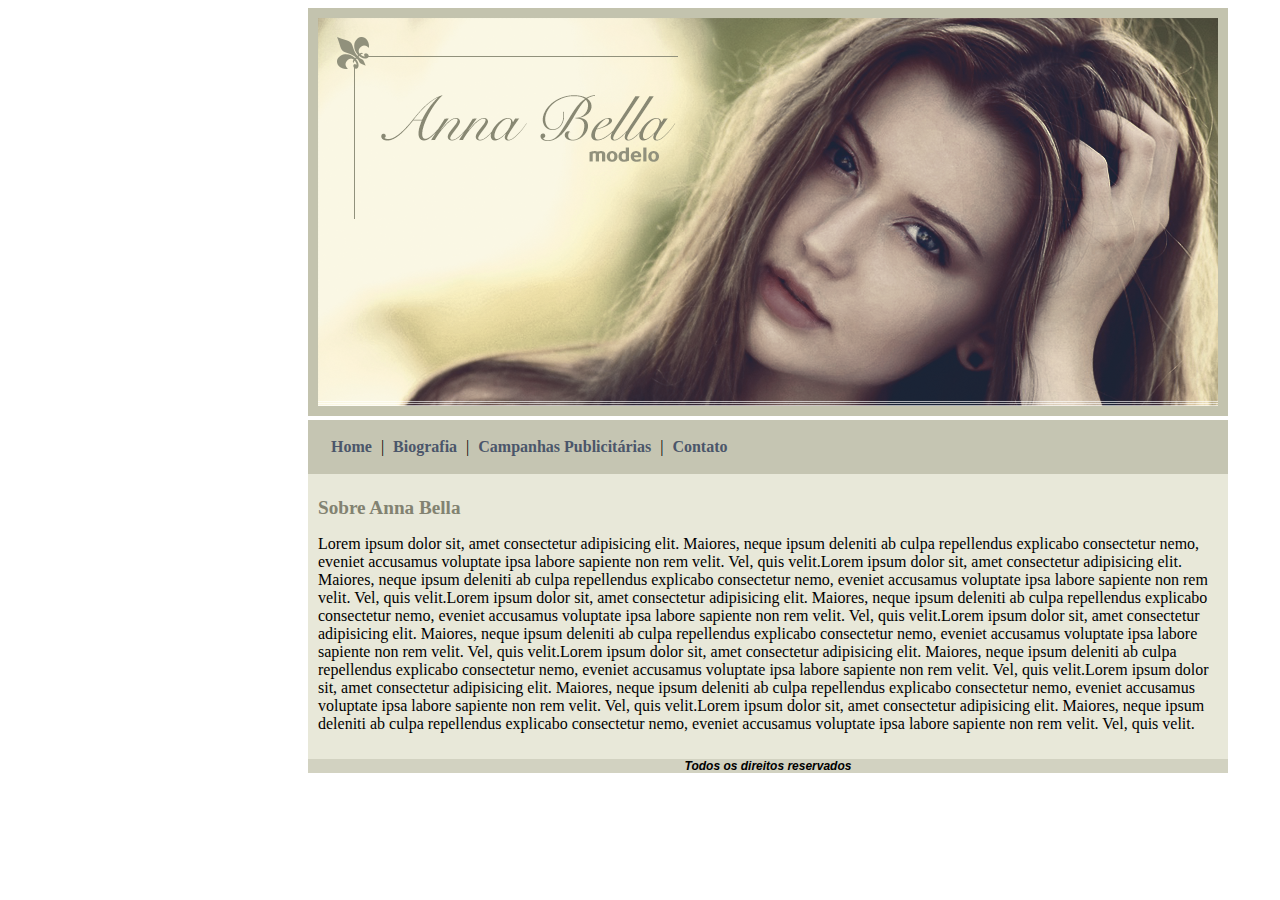
<file: exercicios/Projeto-Anna-Bella/index.html>
<!DOCTYPE html>
<html lang="pt-br">
<head>
    <meta charset="UTF-8">
    <meta http-equiv="X-UA-Compatible" content="IE=edge">
    <meta name="viewport" content="width=device-width, initial-scale=1.0">
    <title>Projeto-Anna-Bella</title>
    <link rel="stylesheet" href="style.css">
</head>
<body>
	<div id="principal">
	<header>
		<img src="imagens/capa.png">
	</header>
	<nav>
		<a href="index.html">Home</a> |
		<a href="biografia.html">Biografia</a> |
		<a href="campanha.html">Campanhas Publicitárias</a> |
		<a href="contato.html">Contato</a>
	</nav>
	<div class="conteudo">
		<h1>Sobre Anna Bella</h1>
	
		<p>Lorem ipsum dolor sit, amet consectetur adipisicing elit. Maiores, neque ipsum deleniti ab culpa repellendus explicabo consectetur nemo, eveniet accusamus voluptate ipsa labore sapiente non rem velit. Vel, quis velit.Lorem ipsum dolor sit, amet consectetur adipisicing elit. Maiores, neque ipsum deleniti ab culpa repellendus explicabo consectetur nemo, eveniet accusamus voluptate ipsa labore sapiente non rem velit. Vel, quis velit.Lorem ipsum dolor sit, amet consectetur adipisicing elit. Maiores, neque ipsum deleniti ab culpa repellendus explicabo consectetur nemo, eveniet accusamus voluptate ipsa labore sapiente non rem velit. Vel, quis velit.Lorem ipsum dolor sit, amet consectetur adipisicing elit. Maiores, neque ipsum deleniti ab culpa repellendus explicabo consectetur nemo, eveniet accusamus voluptate ipsa labore sapiente non rem velit. Vel, quis velit.Lorem ipsum dolor sit, amet consectetur adipisicing elit. Maiores, neque ipsum deleniti ab culpa repellendus explicabo consectetur nemo, eveniet accusamus voluptate ipsa labore sapiente non rem velit. Vel, quis velit.Lorem ipsum dolor sit, amet consectetur adipisicing elit. Maiores, neque ipsum deleniti ab culpa repellendus explicabo consectetur nemo, eveniet accusamus voluptate ipsa labore sapiente non rem velit. Vel, quis velit.Lorem ipsum dolor sit, amet consectetur adipisicing elit. Maiores, neque ipsum deleniti ab culpa repellendus explicabo consectetur nemo, eveniet accusamus voluptate ipsa labore sapiente non rem velit. Vel, quis velit.<p>
	</div>
	<footer>Todos os direitos reservados</footer>
	</div>
</body>
</html>
</file>
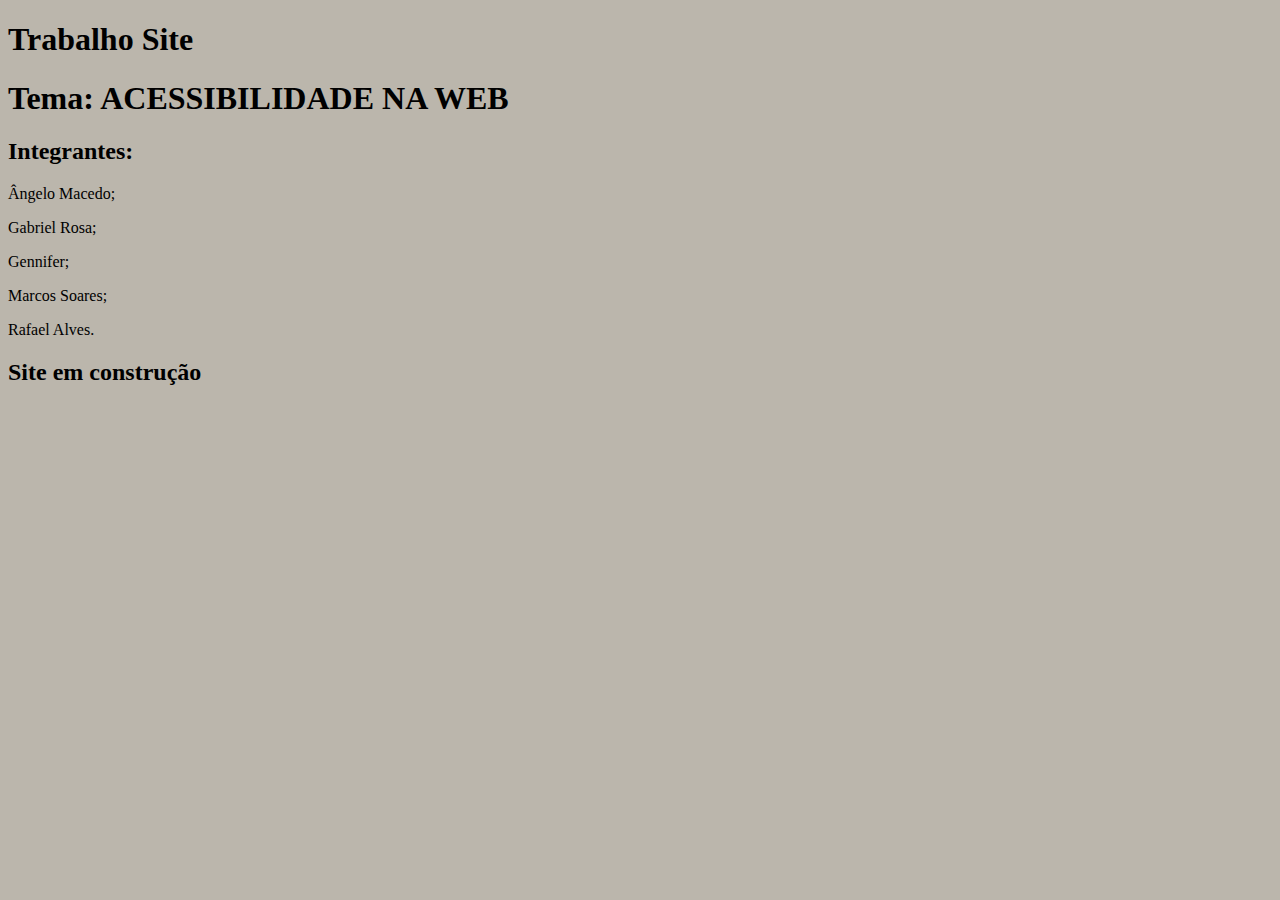
<file: exercicios/site-trabalho/index.html>
<!DOCTYPE html>
<html lang="pt-br">
<head>
    <meta charset="UTF-8">
    <meta http-equiv="X-UA-Compatible" content="IE=edge">
    <meta name="viewport" content="width=device-width, initial-scale=1.0">
    <title>Trabalho-em-Grupo</title>
    <link rel="shortcut icon" href="imagens/d239df974974845ff3b682543d6f641614aff345.png" type="image/x-icon">
    <link rel="stylesheet" href="style.css">
</head>
<body>
    <h1>Trabalho Site </h1>
    <h1>Tema: ACESSIBILIDADE NA WEB</h1>
    <h2>Integrantes:</h2>
    <p><li>Ângelo Macedo;</li></p>
    <p><li>Gabriel Rosa;</li></p>
    <p><li>Gennifer;</li></p>
    <p><li>Marcos Soares;</li></p>
    <p><li>Rafael Alves.</li></p>
    <h2>Site em construção</h2>
    
</body>
</html>
</file>
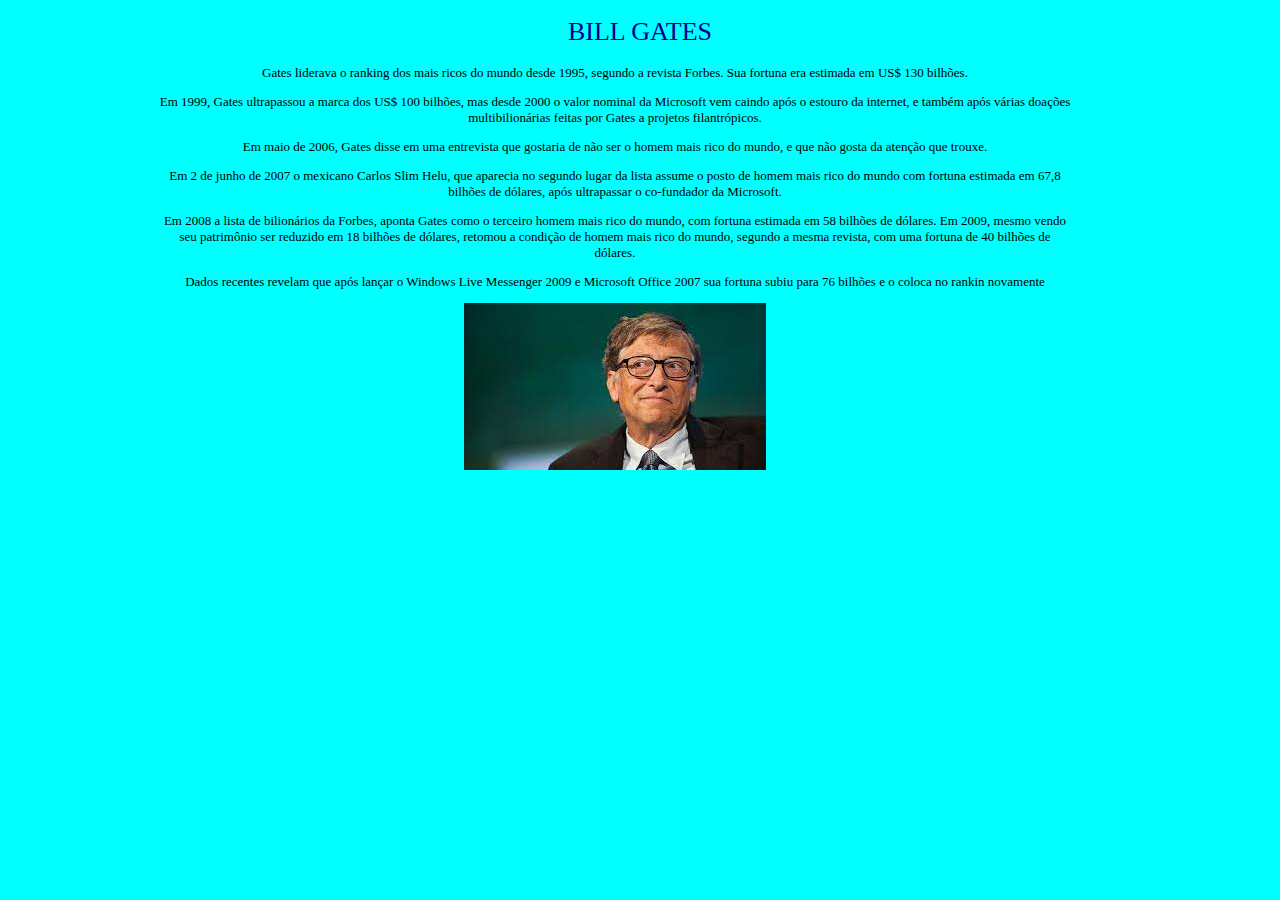
<file: exercicios/bill.html>
<!DOCTYPE html>
<html lang="pt-br">
<head>
    <meta charset="UTF-8">
    <meta http-equiv="X-UA-Compatible" content="IE=edge">
    <meta name="viewport" content="width=device-width, initial-scale=1.0">
    <title>Bill Gates</title>
    <style>
        h1 {
            font: 26px solid darkblue arial ;
            text-align: center;
            color: darkblue;
            
        }

        p {
            font: 13px solid black arial;
            padding-inline: 200px;
            text-align: center;
            padding-left: 150px;
        }
        body {
            background-color: aqua;
        }
        
    </style>
</head>
<body>
    <h1>BILL GATES</h1>
    <p>Gates liderava o ranking dos mais ricos do mundo desde 1995, segundo a revista Forbes. Sua fortuna era estimada em US$ 130 bilhões.</p>
    <p>Em 1999, Gates ultrapassou a marca dos US$ 100 bilhões, mas desde 2000 o valor nominal da Microsoft vem caindo após o estouro da internet, e também após várias doações multibilionárias feitas por Gates a projetos filantrópicos.</p>
    <p>Em maio de 2006, Gates disse em uma entrevista que gostaria de não ser o homem mais rico do mundo, e que não gosta da atenção que trouxe.</p>
    <p>Em 2 de junho de 2007 o mexicano Carlos Slim Helu, que aparecia no segundo lugar da lista assume o posto de homem mais rico do mundo com fortuna estimada em 67,8 bilhões de dólares, após ultrapassar o co-fundador da Microsoft.</p>
    <p>Em 2008 a lista de bilionários da Forbes, aponta Gates como o terceiro homem mais rico do mundo, com fortuna estimada em 58 bilhões de dólares. Em 2009, mesmo vendo seu patrimônio ser reduzido em 18 bilhões de dólares, retomou a condição de homem mais rico do mundo, segundo a mesma revista, com uma fortuna de 40 bilhões de dólares.</p>
    <p></p>
    <p>Dados recentes revelam que após lançar o Windows Live Messenger 2009 e Microsoft Office 2007 sua fortuna subiu para 76 bilhões e o coloca no rankin novamente</p>
    <p><img src="img/índice.jpg" alt=""></p>
</body>
</html>
</file>
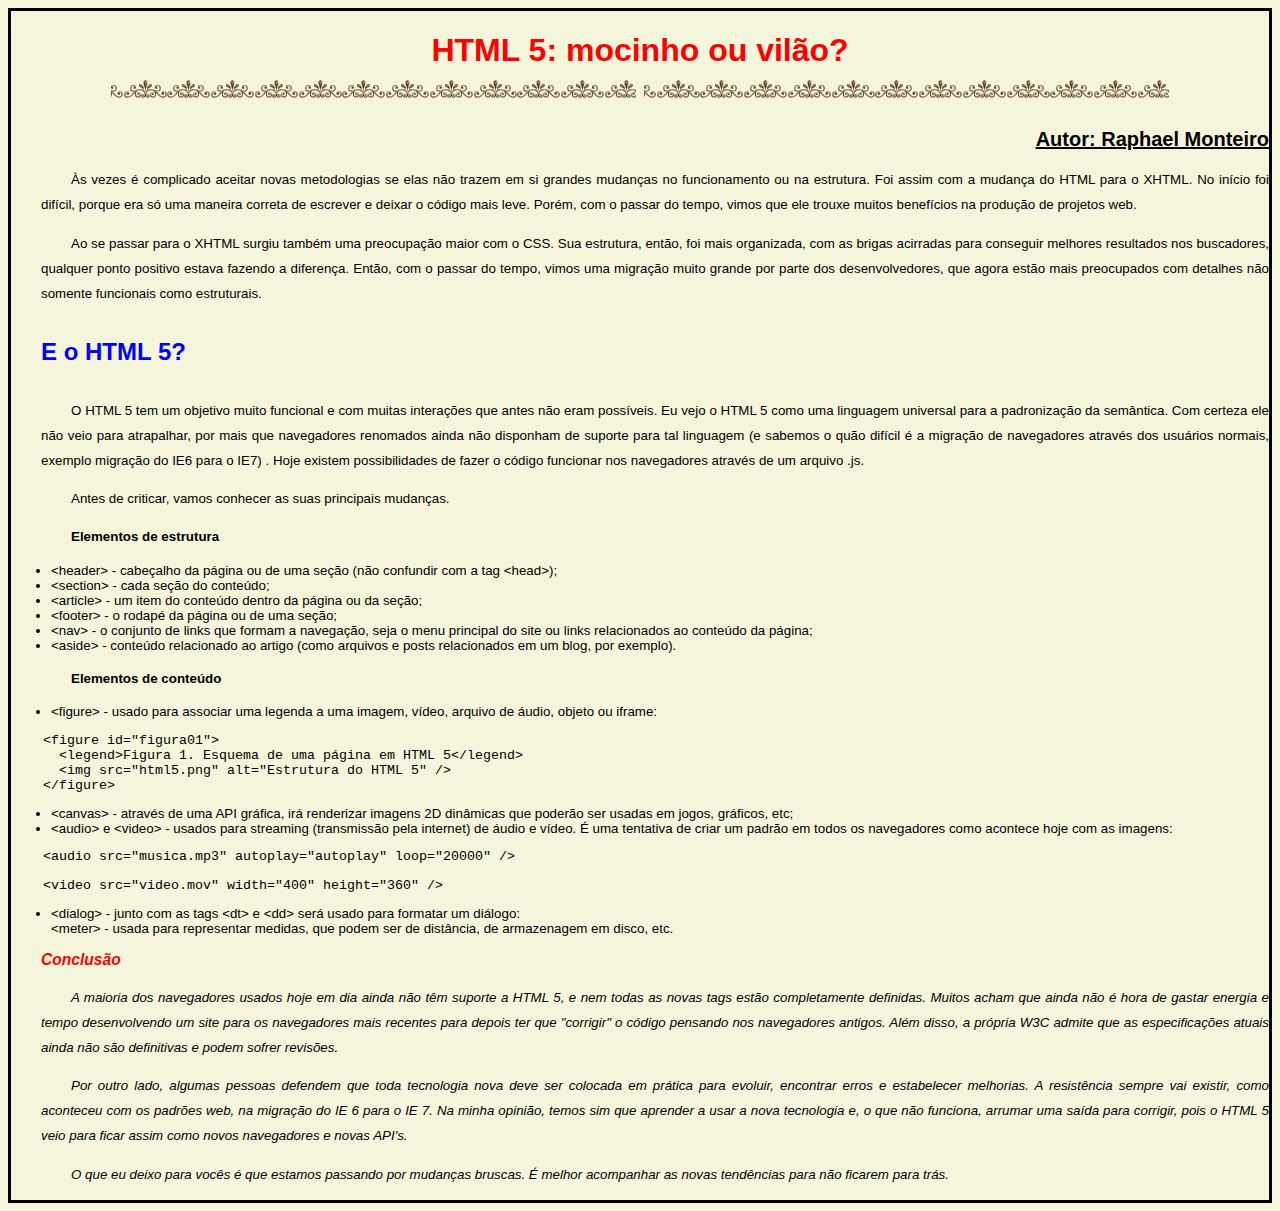
<file: exercicios/exercicio2/exercicio2.html>
<!DOCTYPE html>
<html lang="pt-br">
<head>
    <meta charset="UTF-8">
    <meta http-equiv="X-UA-Compatible" content="IE=edge">
    <meta name="viewport" content="width=device-width, initial-scale=1.0">
    <title>ex02</title>
    <link rel="stylesheet" href="basico.css">

</head>
<body>
    <h1> HTML 5: mocinho ou vil&atilde;o?
        <br><img src="img/fundo.gif" alt="logo da Home Host"> <img src="img/fundo.gif" alt="logo da Home Host"></br>
        
    </h1>
<h2>Autor: Raphael Monteiro</h2>
                		
                                
<p>Às vezes é complicado aceitar novas metodologias se elas não
trazem em si grandes mudanças no funcionamento ou na estrutura. Foi
assim com a mudança do HTML para o XHTML. No início foi difícil, porque
era só uma maneira correta de escrever e deixar o código mais leve.
Porém, com o passar do tempo, vimos que ele trouxe muitos benefícios na
produção de projetos web.</p>
 
 
<p>Ao se passar para o XHTML surgiu
também uma preocupação maior com o CSS. Sua estrutura, então, foi mais
organizada, com as brigas acirradas para conseguir melhores resultados
nos buscadores, qualquer ponto positivo estava fazendo a diferença.
Então, com o passar do tempo, vimos uma migração muito grande por parte
dos desenvolvedores, que agora estão mais preocupados com detalhes não
somente funcionais como estruturais.</p>
 
 
<h4>E o HTML 5?</h4>
 
 
<p>O
HTML 5 tem um objetivo muito funcional e com muitas interações que
antes não eram possíveis. Eu vejo o HTML 5 como uma linguagem universal
para a padronização da semântica. Com certeza ele não veio para
atrapalhar, por mais que navegadores renomados ainda não disponham de
suporte para tal linguagem (e sabemos o quão difícil é a migração de
navegadores através dos usuários normais, exemplo migração do IE6 para
o IE7) . Hoje existem possibilidades de fazer o código funcionar nos
navegadores através de um arquivo .js.</p>
 
 
<p>Antes de criticar, vamos conhecer as suas principais mudanças.</p>
 
 
<p><strong>Elementos de estrutura</strong> </p>
 
 
<ul><li>&lt;header&gt; - cabeçalho da página ou de uma seção (não confundir com a tag &lt;head&gt;);</li>
 
<li>&lt;section&gt; - cada seção do conteúdo;</li>
 
<li>&lt;article&gt; - um item do conteúdo dentro da página ou da seção;</li>
 
<li>&lt;footer&gt; - o rodapé da página ou de uma seção;</li>
 
<li>&lt;nav&gt;
- o conjunto de links que formam a navegação, seja o menu principal do
site ou links relacionados ao conteúdo da página;</li>
 
<li>&lt;aside&gt; - conteúdo relacionado ao artigo (como arquivos e posts relacionados em um blog, por exemplo).</li>
 
</ul>
 
<p><strong>Elementos de conteúdo</strong> </p>
 
 
<ul><li>&lt;figure&gt; - usado para associar uma legenda a uma imagem, vídeo, arquivo de áudio, objeto ou iframe:</li>
 
</ul>
 
<div class="codigo"><pre><code>    &lt;figure id="figura01"&gt;<br />      &lt;legend&gt;Figura 1. Esquema de uma página em HTML 5&lt;/legend&gt;<br />      &lt;img src="html5.png" alt="Estrutura do HTML 5" /&gt;<br />    &lt;/figure&gt;</code></pre></div>
 
 
<ul><li>&lt;canvas&gt; - através de uma API gráfica, irá renderizar imagens 2D dinâmicas que poderão ser usadas em jogos, gráficos, etc;</li>
 
<li>&lt;audio&gt;
e &lt;video&gt; - usados para streaming (transmissão pela internet) de
áudio e vídeo. É uma tentativa de criar um padrão em todos os
navegadores como acontece hoje com as imagens:</li>
 
</ul>
 
<div class="codigo"><pre><code>    &lt;audio src="musica.mp3" autoplay="autoplay" loop="20000" /&gt; </code></pre></div>
 
 
<div class="codigo"><pre><code>    &lt;video src="video.mov" width="400" height="360" /&gt; </code></pre></div>
 
 
<ul><li>&lt;dialog&gt; - junto com as tags &lt;dt&gt; e &lt;dd&gt; será usado para formatar um diálogo:<br />&lt;meter&gt; - usada para representar medidas, que podem ser de distância, de armazenagem em disco, etc. </li>
 
</ul>
 
<h3><i>Conclusão</i></h3>
 
 
<p><i>
    A
    maioria dos navegadores usados hoje em dia ainda não têm suporte a HTML
    5, e nem todas as novas tags estão completamente definidas. Muitos
    acham que ainda não é hora de gastar energia e tempo desenvolvendo um
    site para os navegadores mais recentes para depois ter que "corrigir" o
    código pensando nos navegadores antigos. Além disso, a própria W3C
    admite que as especificações atuais ainda não são definitivas e podem
    sofrer revisões.
</i></p>
 
 
<i>
    <p>Por outro lado, algumas pessoas defendem que
    toda tecnologia nova deve ser colocada em prática para evoluir,
    encontrar erros e estabelecer melhorias. A resistência sempre vai
    existir, como aconteceu com os padrões web, na migração do IE 6 para o
    IE 7. Na minha opinião, temos sim que aprender a usar a nova tecnologia
    e, o que não funciona, arrumar uma saída para corrigir, pois o HTML 5
    veio para ficar assim como novos navegadores e novas API's.</p>
</i>
<p><i>
    O
    que eu deixo para vocês é que estamos passando por mudanças bruscas. É
    melhor acompanhar as novas tendências para não ficarem para trás.
</i></p>

</body>
</html>
</file>
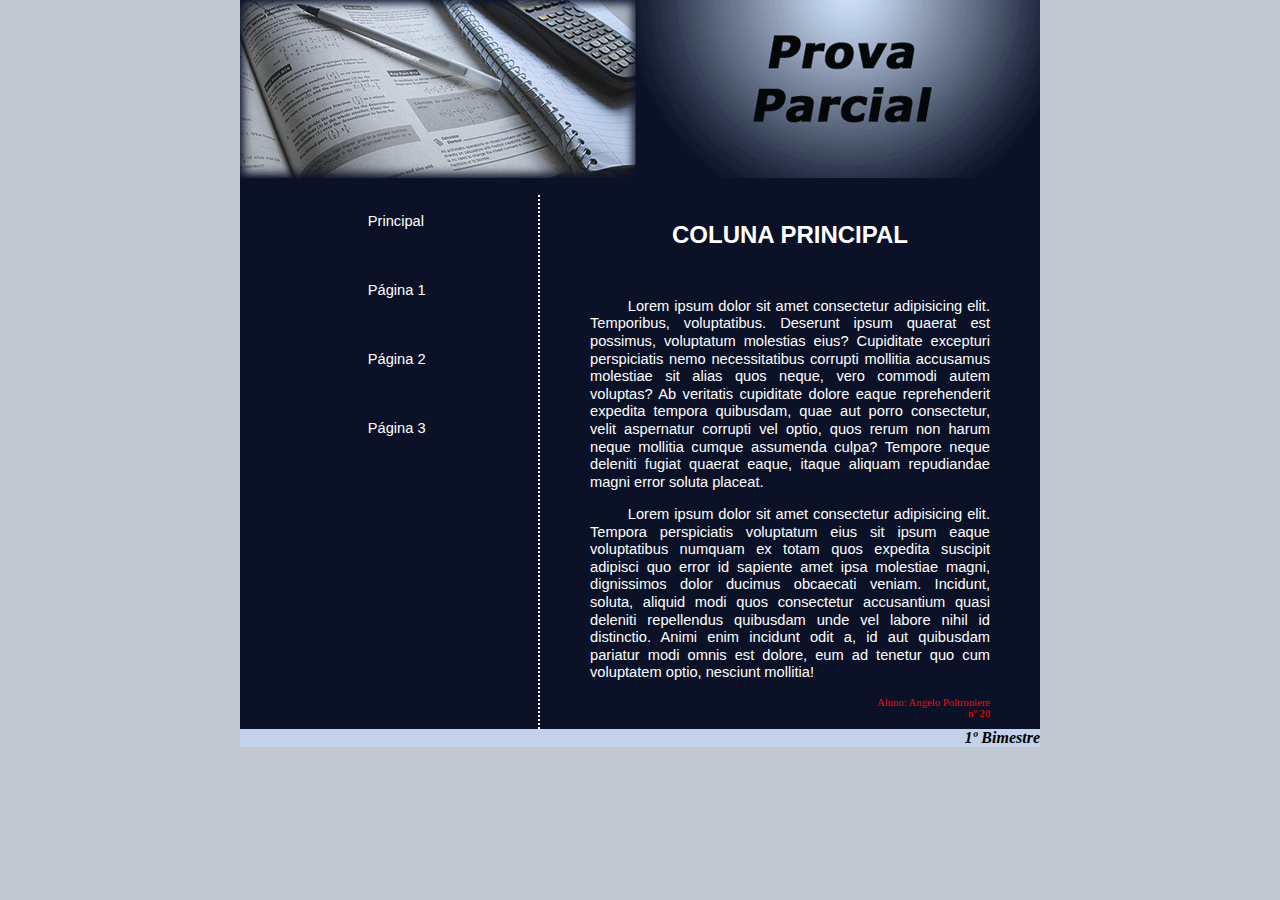
<file: exercicios/parcial1bimxxx/parcial1bimxxx.html>
<!DOCTYPE html>
<html lang="pt-br">
<head>
    <meta charset="UTF-8">
    <meta http-equiv="X-UA-Compatible" content="IE=edge">
    <meta name="viewport" content="width=device-width, initial-scale=1.0">
    <title>Document</title>
    <link rel="stylesheet" href="style.css"
</head>

<body>
<div>
    <header>
        <img src="img/topoprova.gif" alt="">
    </header>

    <nav>
        <ul>
            <p class="p1">
                Principal
            </p>
            <p class="p1">
                Página 1
            </p>
            <p class="p1">
                Página 2
            </p>
            <p class="p1">
                Página 3
            </p>
        </ul>
    </nav>

    <section>
        <h1>COLUNA PRINCIPAL</h1>
        <br>

        <p class="p2">Lorem ipsum dolor sit amet consectetur adipisicing elit. Temporibus, voluptatibus. Deserunt ipsum quaerat est possimus, voluptatum molestias eius? Cupiditate excepturi perspiciatis nemo necessitatibus corrupti mollitia accusamus molestiae sit alias quos neque, vero commodi autem voluptas? Ab veritatis cupiditate dolore eaque reprehenderit expedita tempora quibusdam, quae aut porro consectetur, velit aspernatur corrupti vel optio, quos rerum non harum neque mollitia cumque assumenda culpa? Tempore neque deleniti fugiat quaerat eaque, itaque aliquam repudiandae magni error soluta placeat.</p>

        <p class="p2">Lorem ipsum dolor sit amet consectetur adipisicing elit. Tempora perspiciatis voluptatum eius sit ipsum eaque voluptatibus numquam ex totam quos expedita suscipit adipisci quo error id sapiente amet ipsa molestiae magni, dignissimos dolor ducimus obcaecati veniam. Incidunt, soluta, aliquid modi quos consectetur accusantium quasi deleniti repellendus quibusdam unde vel labore nihil id distinctio. Animi enim incidunt odit a, id aut quibusdam pariatur modi omnis est dolore, eum ad tenetur quo cum voluptatem optio, nesciunt mollitia!</p>
         
        <p class="especial">Aluno: Angelo Poltroniere <br> nº 20</p>
    
    </section>

    
</div>
<footer>
        <strong><i>1º Bimestre</i></strong>
   
</footer>

</body>
</html>
</file>
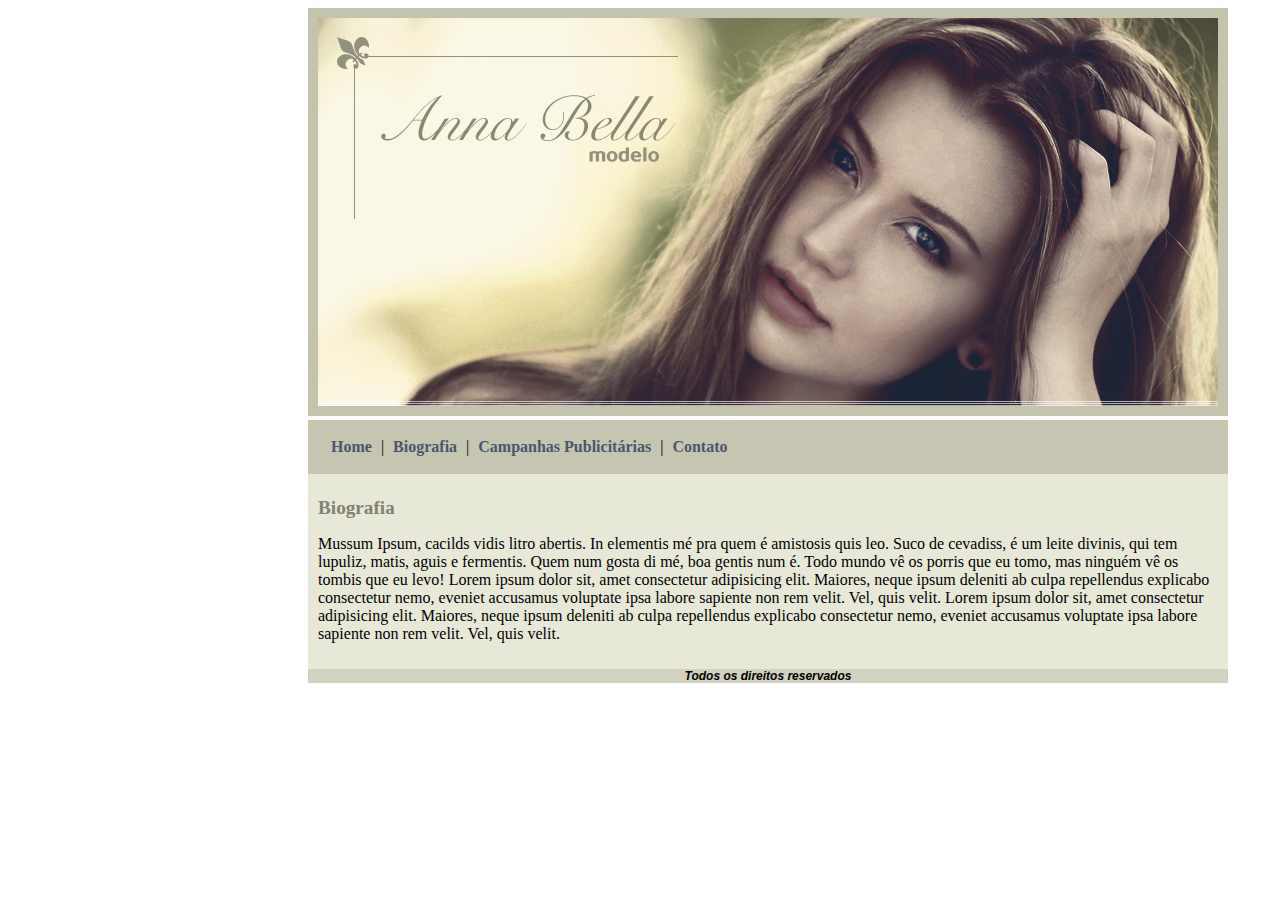
<file: exercicios/Projeto-Anna-Bella/biografia.html>
<!DOCTYPE html>
<html>
<head>
	<meta charset="utf-8">
	<title>Anna Bella Model | Biografia</title>
	<link rel="stylesheet" type="text/css" href="css/style.css">
</head>
<body>
	<div id="principal">
		<img src="imagens/capa.png">
	
	<nav>
		<a href="index.html">Home</a> |
		<a href="biografia.html">Biografia</a> |
		<a href="campanha.html">Campanhas Publicitárias</a> |
		<a href="contato.html">Contato</a>
	</nav>
	<div class="conteudo">
		<h1>Biografia</h1>
	
		<p>Mussum Ipsum, cacilds vidis litro abertis. In elementis mé pra quem é amistosis quis leo. Suco de cevadiss, é um leite divinis, qui tem lupuliz, matis, aguis e fermentis. Quem num gosta di mé, boa gentis num é. Todo mundo vê os porris que eu tomo, mas ninguém vê os tombis que eu levo!

			Lorem ipsum dolor sit, amet consectetur adipisicing elit. Maiores, neque ipsum deleniti ab culpa repellendus explicabo consectetur nemo, eveniet accusamus voluptate ipsa labore sapiente non rem velit. Vel, quis velit.

			Lorem ipsum dolor sit, amet consectetur adipisicing elit. Maiores, neque ipsum deleniti ab culpa repellendus explicabo consectetur nemo, eveniet accusamus voluptate ipsa labore sapiente non rem velit. Vel, quis velit.<p>
	</div>
	<footer>Todos os direitos reservados</footer>
	</div>
</body>
</html>
</file>
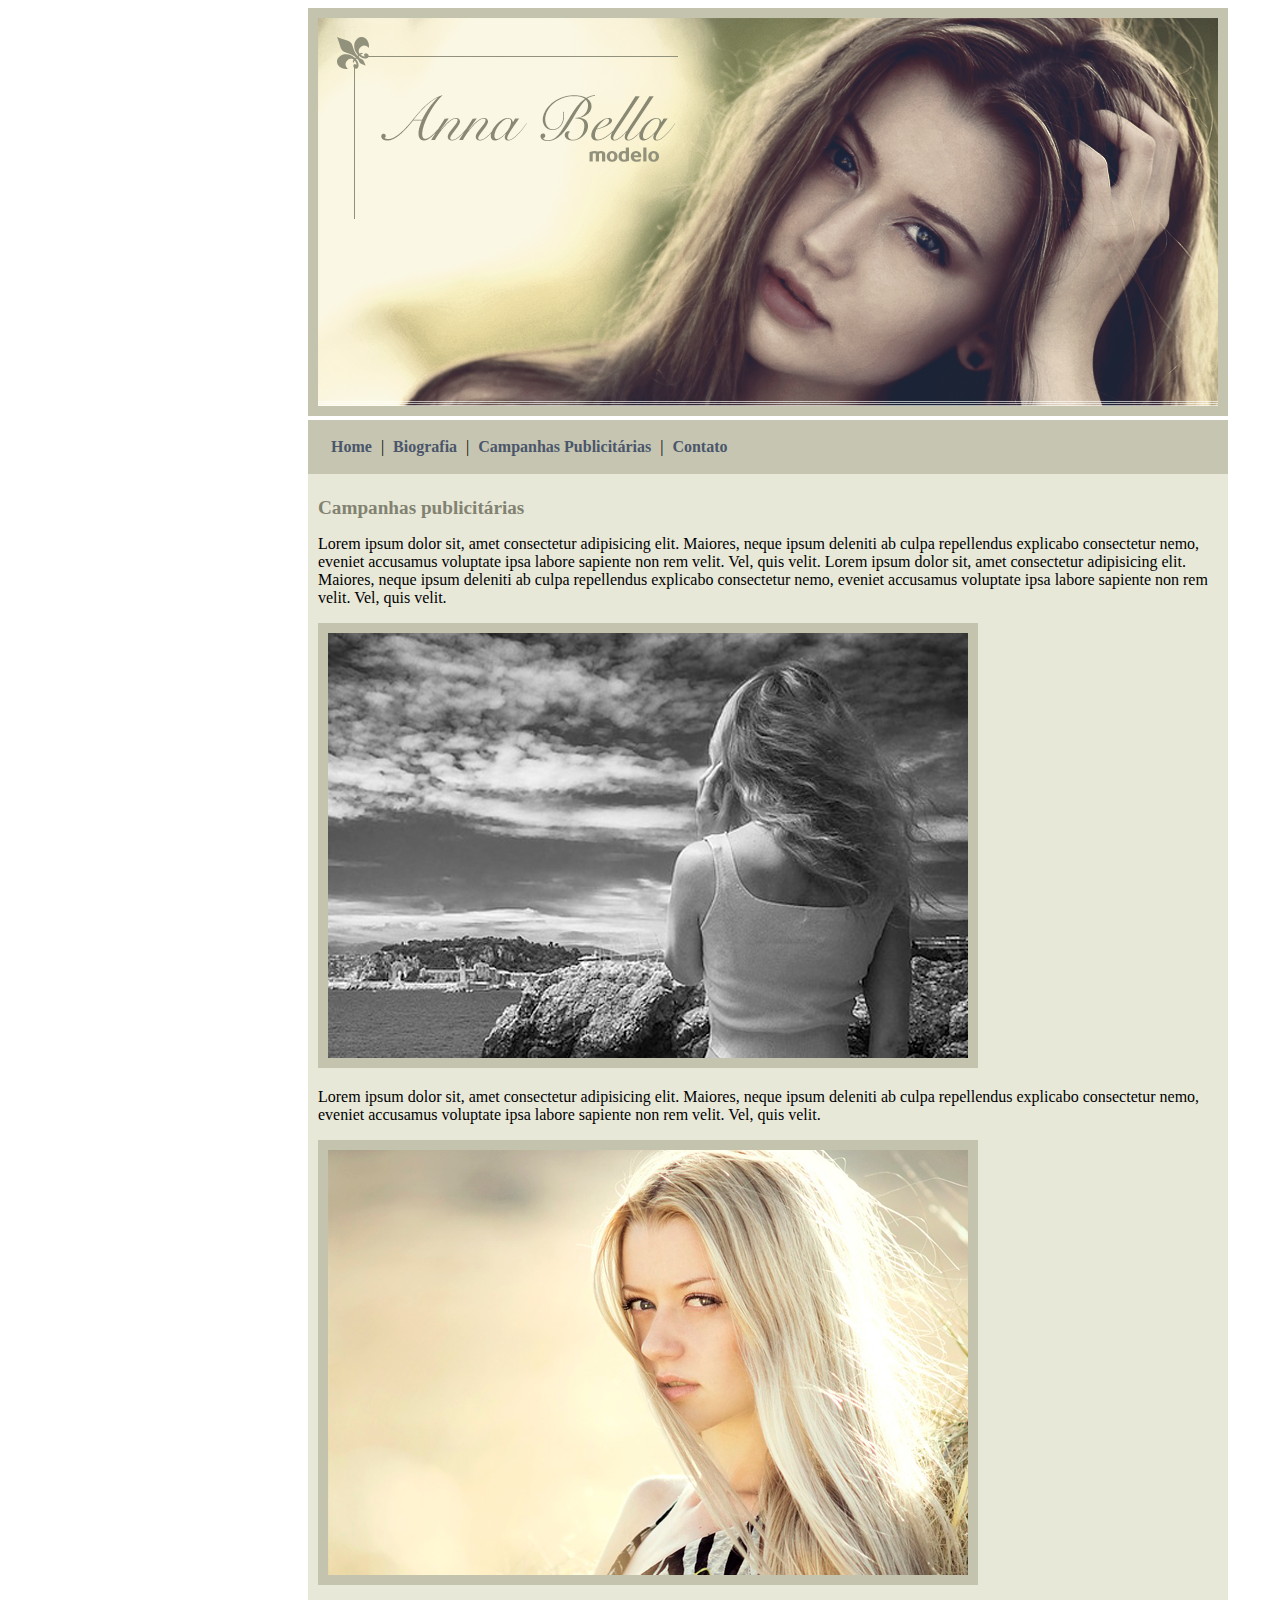
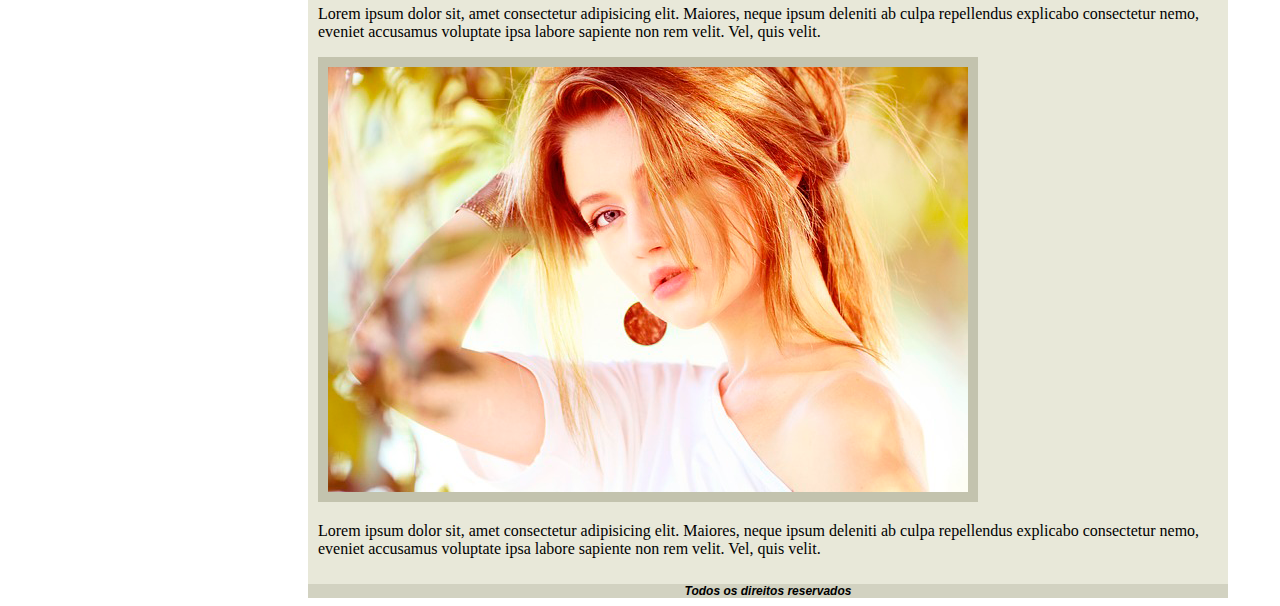
<file: exercicios/Projeto-Anna-Bella/campanha.html>
<!DOCTYPE html>
<html>
<head>
	<meta charset="utf-8">
	<title>Anna Bella Model | Campanhas</title>
	<link rel="stylesheet" type="text/css" href="css/style.css">
</head>
<body>
	<div id="principal">
			<img src="imagens/capa.png">
	<nav>
		<a href="index.html">Home</a> |
		<a href="biografia.html">Biografia</a> |
		<a href="campanha.html">Campanhas Publicitárias</a> |
		<a href="contato.html">Contato</a>
	</nav>
	<div class="conteudo">
		<h1>Campanhas publicitárias</h1>
		<p>Lorem ipsum dolor sit, amet consectetur adipisicing elit. Maiores, neque ipsum deleniti ab culpa repellendus explicabo consectetur nemo, eveniet accusamus voluptate ipsa labore sapiente non rem velit. Vel, quis velit. Lorem ipsum dolor sit, amet consectetur adipisicing elit. Maiores, neque ipsum deleniti ab culpa repellendus explicabo consectetur nemo, eveniet accusamus voluptate ipsa labore sapiente non rem velit. Vel, quis velit.</p>
		<img src="imagens/foto1.png">	

		<p>Lorem ipsum dolor sit, amet consectetur adipisicing elit. Maiores, neque ipsum deleniti ab culpa repellendus explicabo consectetur nemo, eveniet accusamus voluptate ipsa labore sapiente non rem velit. Vel, quis velit.</p>
			<img src="imagens/foto2.png">
		<p>Lorem ipsum dolor sit, amet consectetur adipisicing elit. Maiores, neque ipsum deleniti ab culpa repellendus explicabo consectetur nemo, eveniet accusamus voluptate ipsa labore sapiente non rem velit. Vel, quis velit.</p>
		<img src="imagens/foto3.png">
		<p>Lorem ipsum dolor sit, amet consectetur adipisicing elit. Maiores, neque ipsum deleniti ab culpa repellendus explicabo consectetur nemo, eveniet accusamus voluptate ipsa labore sapiente non rem velit. Vel, quis velit.</p>
	</div>
	<footer>Todos os direitos reservados</footer>
</div>
</body>
</html>
</file>
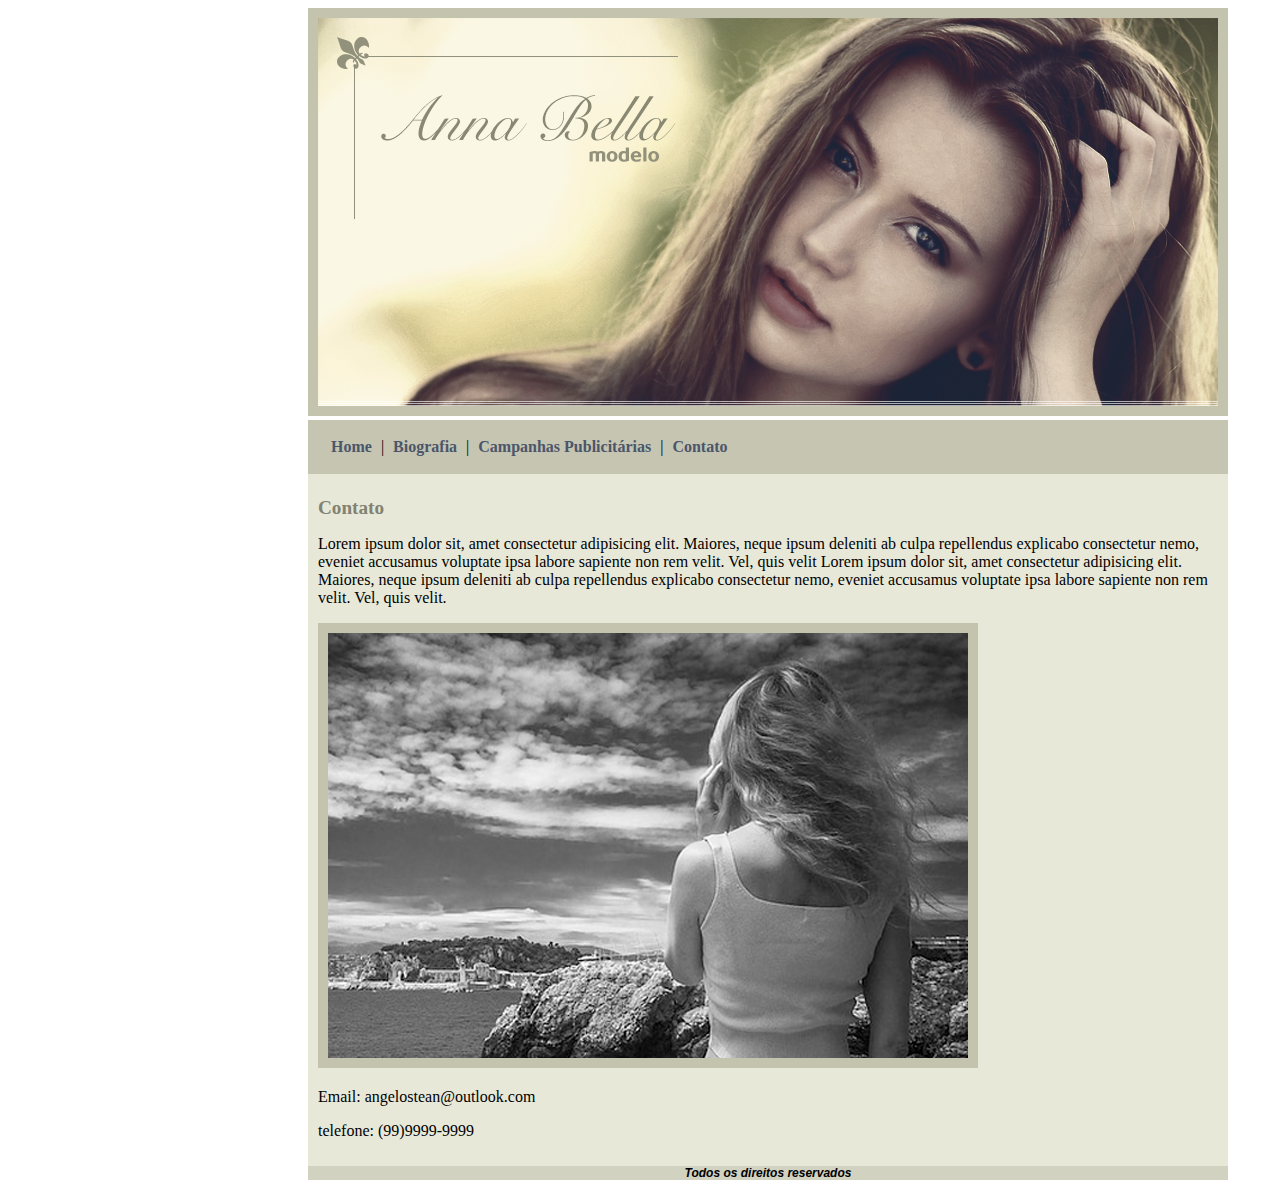
<file: exercicios/Projeto-Anna-Bella/contato.html>
<!DOCTYPE html>
<html>
<head>
	<meta charset="utf-8">
	<title>Ana Bella Model | Contato</title>
	<link rel="stylesheet" type="text/css" href="css/style.css">
</head>
<body>
	<div id="principal">
		<img src="imagens/capa.png">
	
	<nav>
		<a href="index.html">Home</a> |
		<a href="biografia.html">Biografia</a> |
		<a href="campanha.html">Campanhas Publicitárias</a> |
		<a href="contato.html">Contato</a>
	</nav>
	<div class="conteudo">
		<h1>Contato</h1>

		<p>Lorem ipsum dolor sit, amet consectetur adipisicing elit. Maiores, neque ipsum deleniti ab culpa repellendus explicabo consectetur nemo, eveniet accusamus voluptate ipsa labore sapiente non rem velit. Vel, quis velit Lorem ipsum dolor sit, amet consectetur adipisicing elit. Maiores, neque ipsum deleniti ab culpa repellendus explicabo consectetur nemo, eveniet accusamus voluptate ipsa labore sapiente non rem velit. Vel, quis velit.<p>
			<div class="imagens">
		<img src="imagens/foto1.png">
	</div>
	<div id="contato">
		<p>Email: angelostean@outlook.com</p>
		<p>telefone: (99)9999-9999</p>
	</div>
	</div>
	<footer>Todos os direitos reservados</footer>
</div>
</body>
</html>
</file>
<file: exercicios/Projeto-Anna-Bella/style.css>
@charset = "UTF-8"

body{
	background-color: #d2d2c1; 
	font: 16px Arial, Helvetica, sans-serif;
	text-align: justify;

}
nav{
	background-color: #c5c5b2;
	padding: 18px;
}
a {
	color: #4b566a;
	text-decoration: none;
	font-weight: bold;
	padding: 5px;
}

h1{
	color: #828271;
	font-size: 1.2em;
}
img{
	border: 10px solid #c3c3ae;
}
#principal{
	width:920px;
	margin-left: 300px; 
}
.conteudo{
	background-color: #e8e8d9;
	padding: 10px;
}

footer {
	background-color: #d2d2c1; 
	text-align: center;
	font: 12px Arial, Helvetica, sans-serif;
	font-style: italic;
	font-weight: bold
	
}
</file>
<file: exercicios/site-trabalho/style.css>
@charset = "UTF-8";

body {
    background-color: rgb(187, 182, 172);
}
</file>
<file: exercicios/exercicio2/basico.css>
@charset "UTF-8";

h1 {
    color: red;
    font-family: 'Segoe UI', Tahoma, Geneva, Verdana, sans-serif; 
    text-align: center;
    font-size: 24pt;

}

body {
    font-size: 10pt;
    font-family: Arial, Helvetica, sans-serif;
    background-color: beige;
    border: medium solid black;
    
   
}

h4 {
    color: blue;
    font-size: 18pt;
    margin-left: 30px;
}

p {
    text-align: justify;
    margin-left: 30px;
    line-height: 25px;
    text-indent: 30px;

}

h2 {
    text-align: right;
    text-decoration: underline;
    
    
}

h3 {
    color: red;
    margin-left: 30px;
}

img {
    
    background-repeat: repeat-x;
    
    
}
</file>
<file: exercicios/parcial1bimxxx/style.css>
@charset "UTF-8";


body {
    background-color: #c2c8d0;
    justify-content: center;
    margin: 0 auto;
   
    
    
}

div {
    background-color: #0b1228;
    display: table;
    width: 800px;
    margin: 0 auto;
    


}

header {
    width: 800px;
    height: 178px; 
}

section {
    width: 500px;
    float: right;
    background-color: #0b1228;
    border-left: 2px;
    border-style: dotted;
    border-color: white;
    border-top: none;
    border-right: none;
    border-bottom: none;
}

h1 {
    color: white;
    font-size: 18pt;
    text-align: center;
    padding-top: 10px;
    font-family: Arial, Helvetica, sans-serif;
}

footer {
    width: 800px;
    height: 18px;
    font-family: black, 8pt;
    text-align: right;
    background-color: #C1D2EA;
    margin: 0 auto;
    display: grid;
   
   
     
}

p.p1 {
    color: white;
    font-size: 11pt;
    text-align: justify;
    text-indent: 1cm;
    line-height: 370%;
    font-family: arial, verdana;
    margin-right: 50px;
    margin-left: 50px;
}

.especial {
    text-align: right;
    font-size: 8pt;
    text-indent: 1cm;
    color: red;
    font-family: verdana;
    margin-right: 50px;
    margin-left: 50px;

}

ul {
    color: white;

}

nav {
    height: 1px;
    width: 500px;
    

}

p.p2 {
    color: white;
    font-size: 11pt;
    text-align: justify;
    text-indent: 1cm;
    line-height: 120%;
    font-family: arial, verdana;
    margin-right: 50px;
    margin-left: 50px;
}
</file>
<file: exercicios/Projeto-Anna-Bella/css/style.css>
@charset = "UTF-8"

body{
	background-color: #d2d2c1; 
	font: 16px Arial, Helvetica, sans-serif;
	text-align: justify;

}
nav{
	background-color: #c5c5b2;
	padding: 18px;
}
a {
	color: #4b566a;
	text-decoration: none;
	font-weight: bold;
	padding: 5px;
}

h1{
	color: #828271;
	font-size: 1.2em;
}
img{
	border: 10px solid #c3c3ae;
}
#principal{
	width:920px;
	margin-left: 300px; 
}
.conteudo{
	background-color: #e8e8d9;
	padding: 10px;
}

footer {
	background-color: #d2d2c1; 
	text-align: center;
	font: 12px Arial, Helvetica, sans-serif;
	font-style: italic;
	font-weight: bold
	
}
</file>
